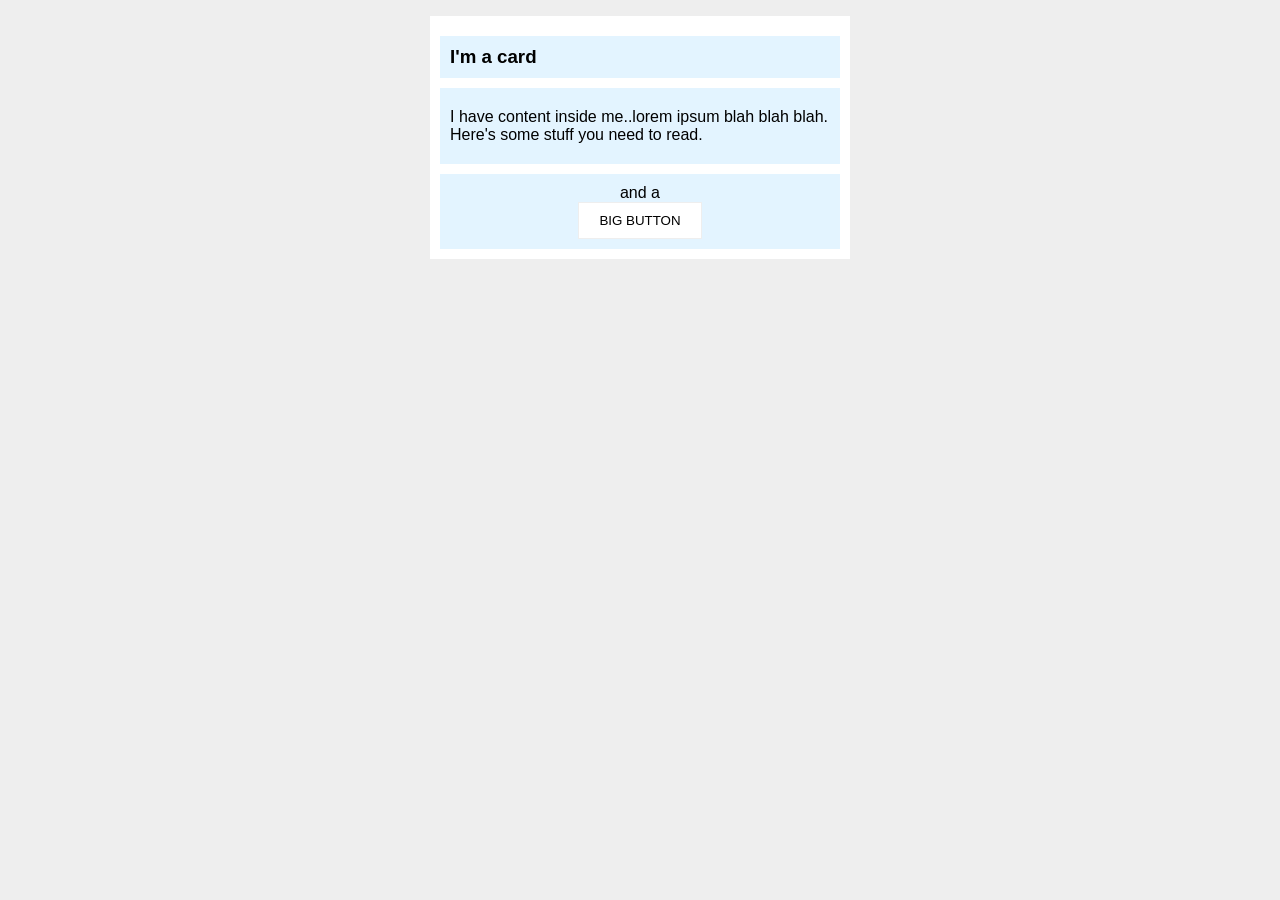
<file: foundations/block-and-inline/02-margin-and-padding-2/index.html>
<!DOCTYPE html>
<html lang="en">
  <head>
    <meta charset="UTF-8">
    <meta http-equiv="X-UA-Compatible" content="IE=edge">
    <meta name="viewport" content="width=device-width, initial-scale=1.0">
    <title>Margin and Padding exercise 2</title>
    <link rel="stylesheet" href="style.css">
  </head>
  <body>
    <div class="card">
      <h3 class="title">I'm a card</h3>
      <div class="content">I have content inside me..lorem ipsum blah blah blah. Here's some stuff you need to read.</div>
      <div class="button-container">and a <button>BIG BUTTON</button></div>
    </div>
  </body>
</html>
</file>
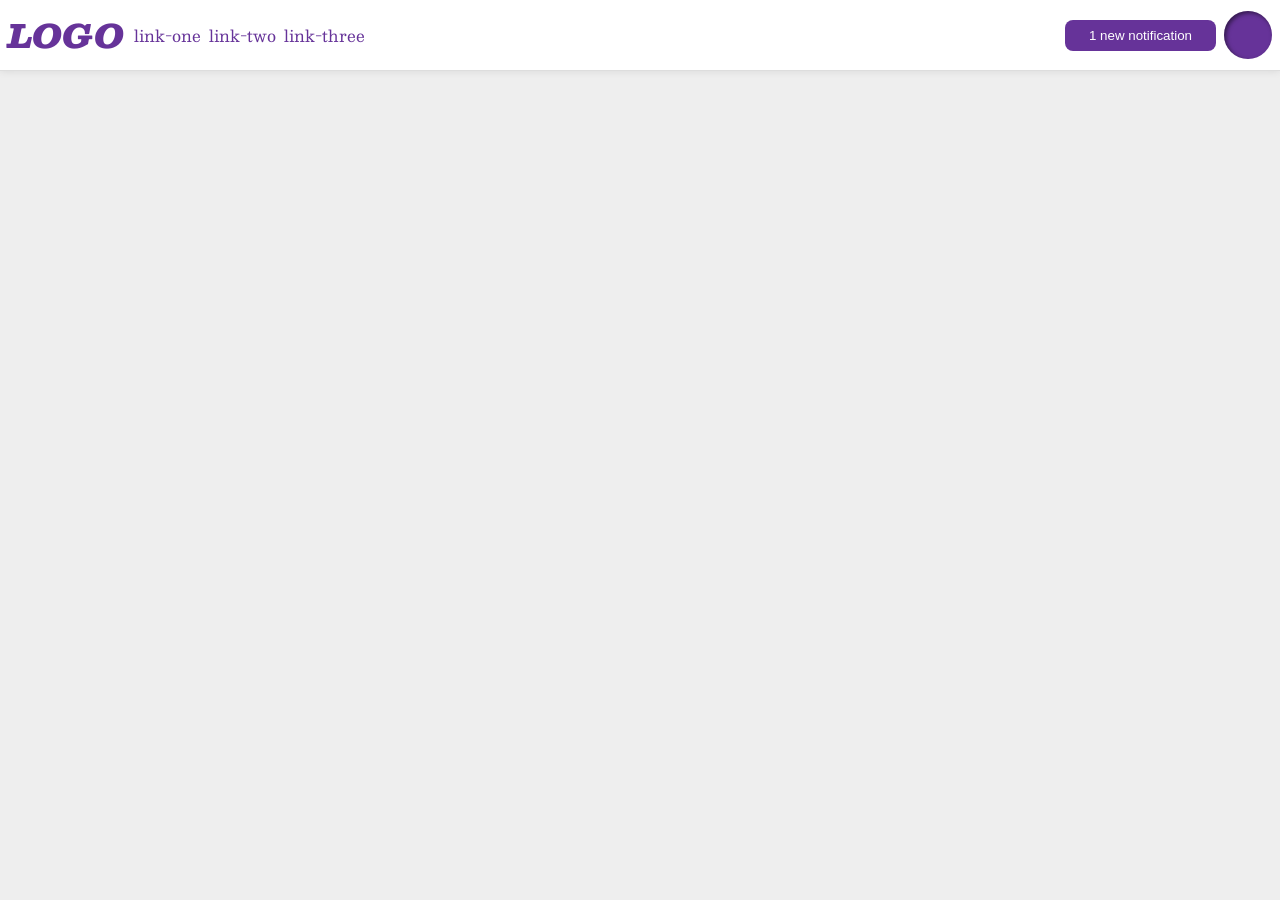
<file: foundations/flex/03-flex-header-2/index.html>
<!DOCTYPE html>
<html lang="en">

<head>
  <meta charset="UTF-8">
  <meta http-equiv="X-UA-Compatible" content="IE=edge">
  <meta name="viewport" content="width=device-width, initial-scale=1.0">
  <title>Flex Header 2</title>
  <link rel="stylesheet" href="style.css">
</head>

<body>
  <div class="header">
    <div class="left-container">
      <div class="logo">
        LOGO
      </div>
      <ul class="links">
        <li><a href="https://google.com">link-one</a></li>
        <li><a href="https://google.com">link-two</a></li>
        <li><a href="https://google.com">link-three</a></li>
      </ul>
    </div>
    <div class="right-container">
      <button class="notifications">
        1 new notification
      </button>
      <div class="profile-image"></div>
    </div>
  </div>
</body>

</html>
</file>
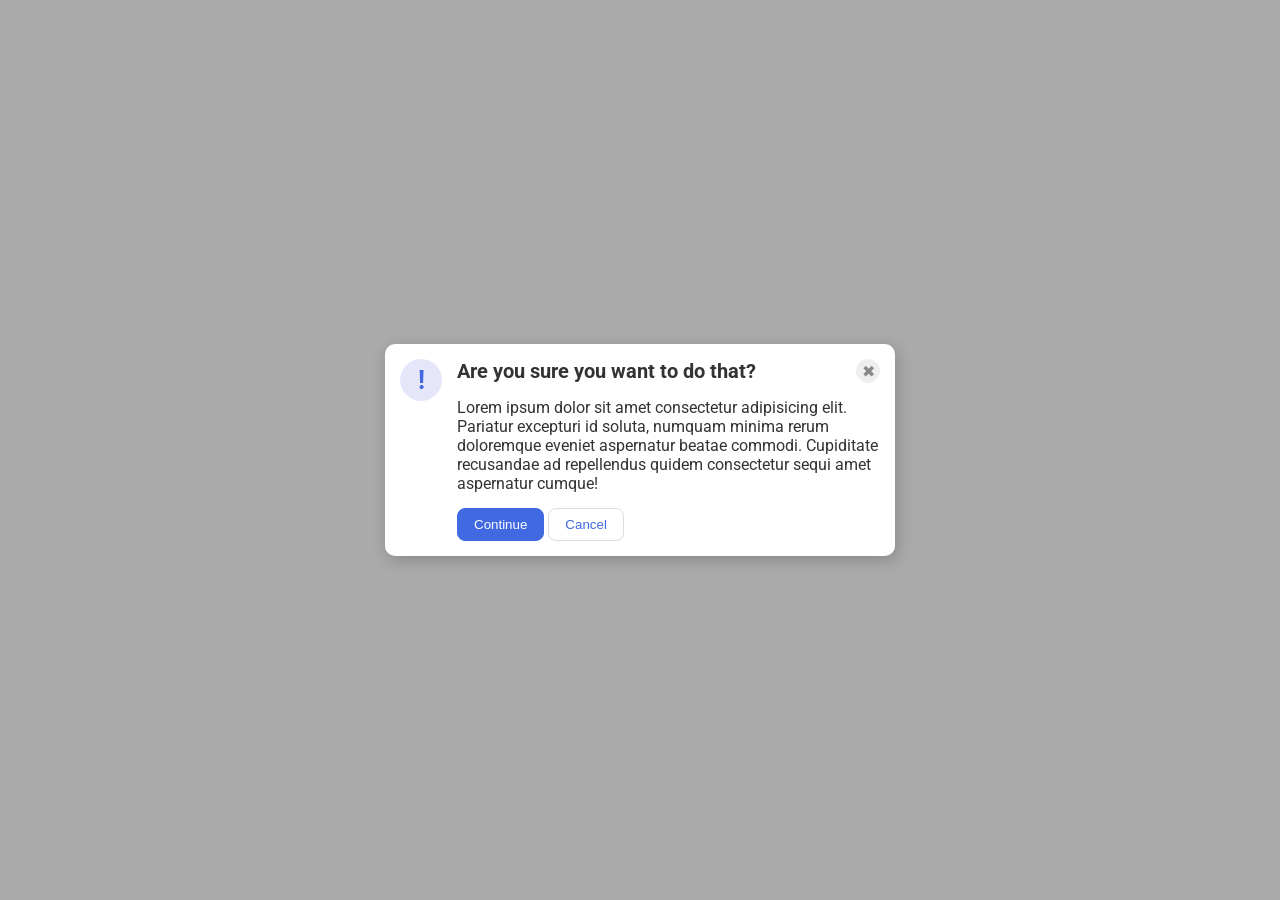
<file: foundations/flex/05-flex-modal/index.html>
<!DOCTYPE html>
<html lang="en">

<head>
  <meta charset="UTF-8">
  <meta http-equiv="X-UA-Compatible" content="IE=edge">
  <meta name="viewport" content="width=device-width, initial-scale=1.0">
  <link rel="stylesheet" href="style.css">
  <title>Modal</title>
</head>

<body>
  <div class="modal">
    <div class="icon">!</div>
    <div class="detail-container">
      <div class="top-row">
        <div class="header">Are you sure you want to do that?</div>
        <button class="close-button">✖</button>
      </div>
      <div class="text">Lorem ipsum dolor sit amet consectetur adipisicing elit. Pariatur excepturi id soluta, numquam
        minima rerum doloremque eveniet aspernatur beatae commodi. Cupiditate recusandae ad repellendus quidem
        consectetur sequi amet aspernatur cumque!</div>
      <div class="button-container">
        <button class="continue">Continue</button>
        <button class="cancel">Cancel</button>
      </div>
    </div>
  </div>
</body>

</html>
</file>
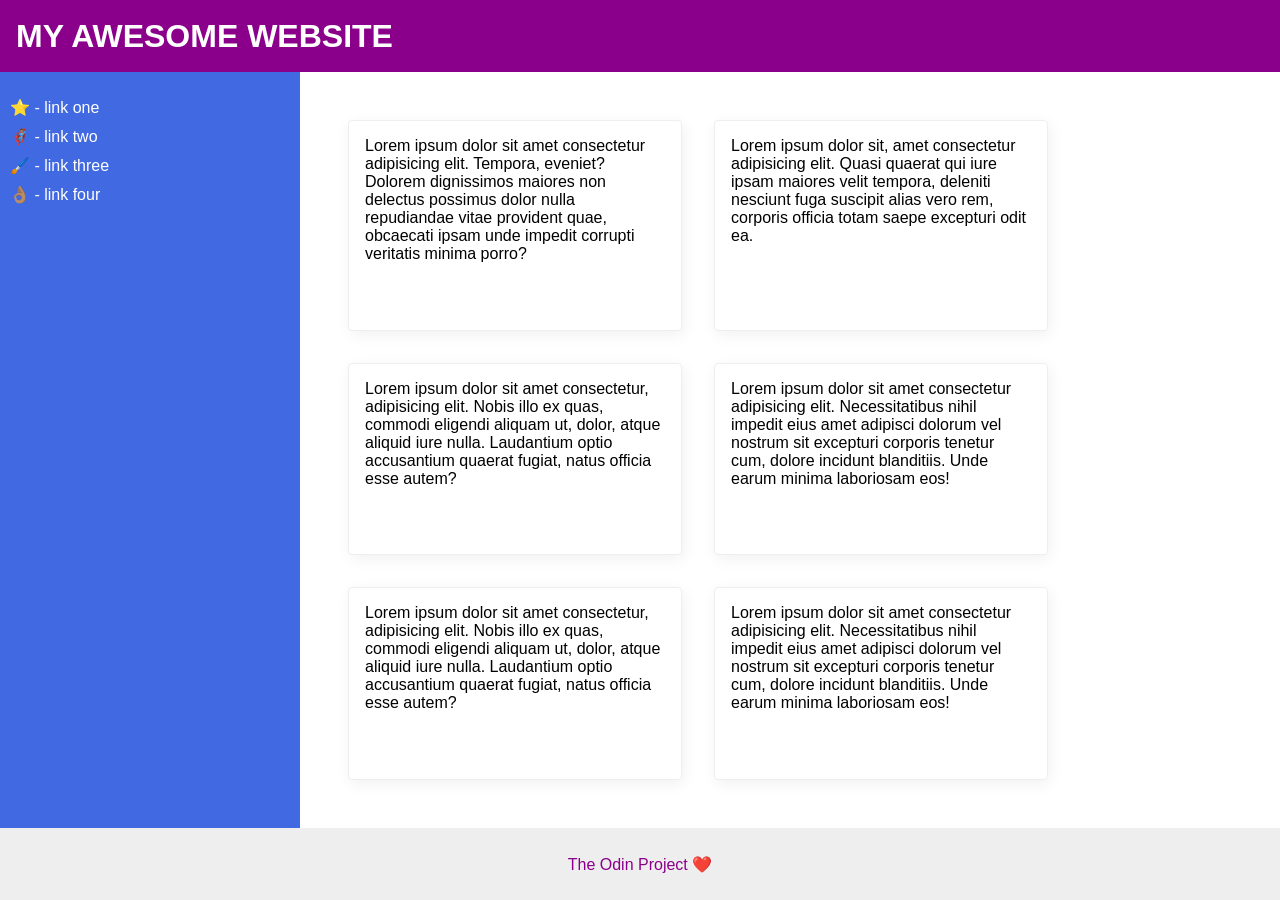
<file: foundations/flex/07-flex-layout-2/index.html>
<!DOCTYPE html>
<html lang="en">

<head>
  <meta charset="UTF-8">
  <meta http-equiv="X-UA-Compatible" content="IE=edge">
  <meta name="viewport" content="width=device-width, initial-scale=1.0">
  <title>The Holy Grail</title>
  <link rel="stylesheet" href="style.css">
</head>

<body>
  <div class="header">
    MY AWESOME WEBSITE
  </div>
  <div class="second-row-container">
    <div class="sidebar">
      <ul>
        <li><a href="#">⭐ - link one</a></li>
        <li><a href="#">🦸🏽‍♂️ - link two</a></li>
        <li><a href="#">🖌️ - link three</a></li>
        <li><a href="#">👌🏽 - link four</a></li>
      </ul>
    </div>
    <div class="card-container">
      <div class="card">Lorem ipsum dolor sit amet consectetur adipisicing elit. Tempora, eveniet? Dolorem dignissimos
        maiores non delectus possimus dolor nulla repudiandae vitae provident quae, obcaecati ipsam unde impedit
        corrupti veritatis minima porro?</div>
      <div class="card">Lorem ipsum dolor sit, amet consectetur adipisicing elit. Quasi quaerat qui iure ipsam maiores
        velit tempora, deleniti nesciunt fuga suscipit alias vero rem, corporis officia totam saepe excepturi odit ea.
      </div>
      <div class="card">Lorem ipsum dolor sit amet consectetur, adipisicing elit. Nobis illo ex quas, commodi eligendi
        aliquam ut, dolor, atque aliquid iure nulla. Laudantium optio accusantium quaerat fugiat, natus officia esse
        autem?</div>
      <div class="card">Lorem ipsum dolor sit amet consectetur adipisicing elit. Necessitatibus nihil impedit eius amet
        adipisci dolorum vel nostrum sit excepturi corporis tenetur cum, dolore incidunt blanditiis. Unde earum minima
        laboriosam eos!</div>
      <div class="card">Lorem ipsum dolor sit amet consectetur, adipisicing elit. Nobis illo ex quas, commodi eligendi
        aliquam ut, dolor, atque aliquid iure nulla. Laudantium optio accusantium quaerat fugiat, natus officia esse
        autem?</div>
      <div class="card">Lorem ipsum dolor sit amet consectetur adipisicing elit. Necessitatibus nihil impedit eius amet
        adipisci dolorum vel nostrum sit excepturi corporis tenetur cum, dolore incidunt blanditiis. Unde earum minima
        laboriosam eos!</div>
    </div>
  </div>

  <div class="footer">
    The Odin Project ❤️
  </div>
</body>

</html>
</file>
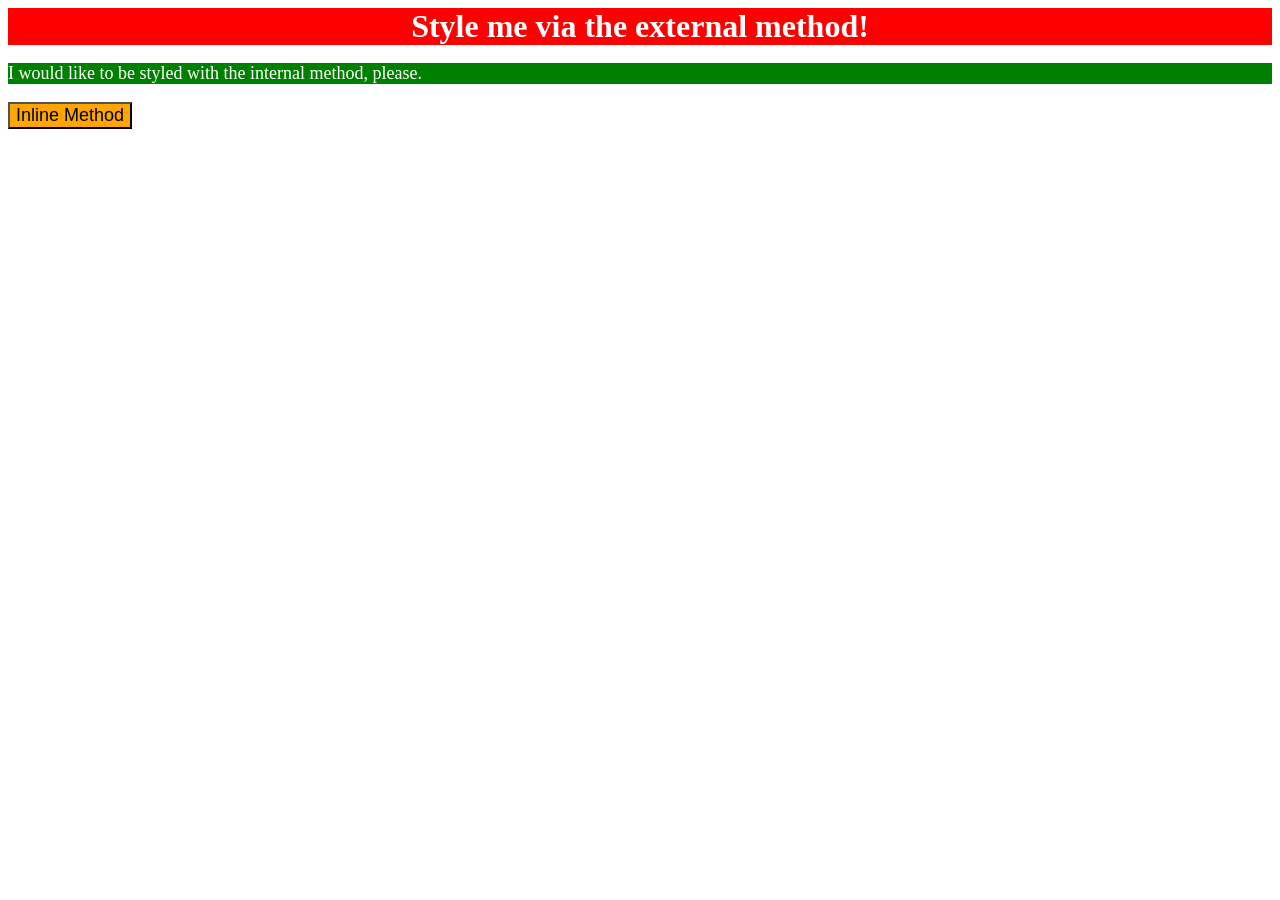
<file: foundations/intro-to-css/01-css-methods/index.html>
<!DOCTYPE html>
<html lang="en">
  <head>
    <meta charset="UTF-8">
    <meta http-equiv="X-UA-Compatible" content="IE=edge">
    <meta name="viewport" content="width=device-width, initial-scale=1.0">
    <link rel="stylesheet" href="styles.css">
    <style>
      p {
        background-color: green;
        color: white;
        font-size: 18px;
      }
    </style>
    <title>Methods for Adding CSS</title>
  </head>
  <body>
    <div>Style me via the external method!</div>
    <p>I would like to be styled with the internal method, please.</p>
    <button style="background-color: orange; font-size: 18px;">Inline Method</button>
  </body>
</html>
</file>
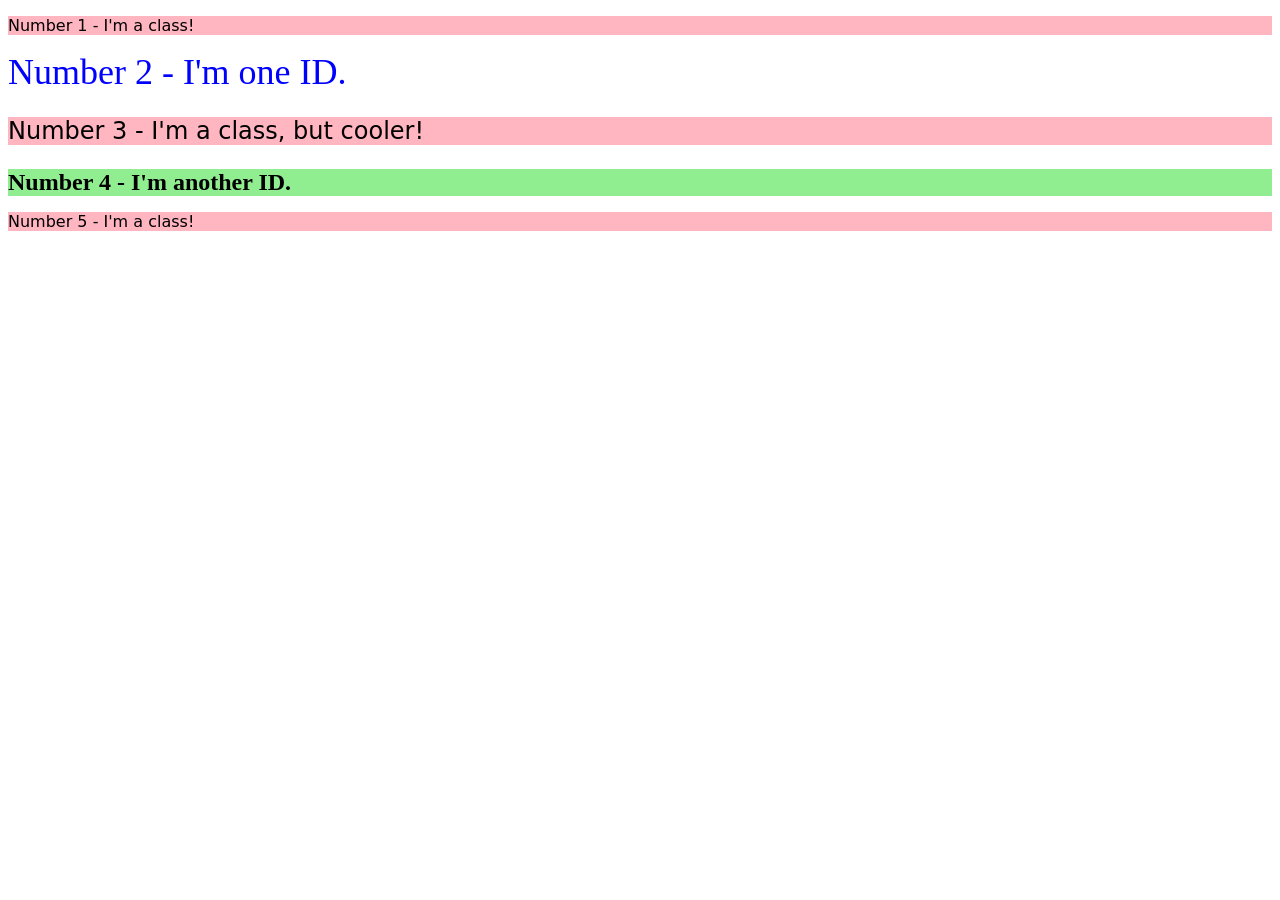
<file: foundations/intro-to-css/02-class-id-selectors/index.html>
<!DOCTYPE html>
<html lang="en">
  <head>
    <meta charset="UTF-8">
    <meta http-equiv="X-UA-Compatible" content="IE=edge">
    <meta name="viewport" content="width=device-width, initial-scale=1.0">
    <title>Class and ID Selectors</title>
    <link rel="stylesheet" href="style.css">
  </head>
  <body>
    <p class="odd-element">Number 1 - I'm a class!</p>
    <div id="div-2">Number 2 - I'm one ID.</div>
    <p class="odd-element third-element">Number 3 - I'm a class, but cooler!</p>
    <div id="div-4">Number 4 - I'm another ID.</div>
    <p class="odd-element">Number 5 - I'm a class!</p>
  </body>
</html>
</file>
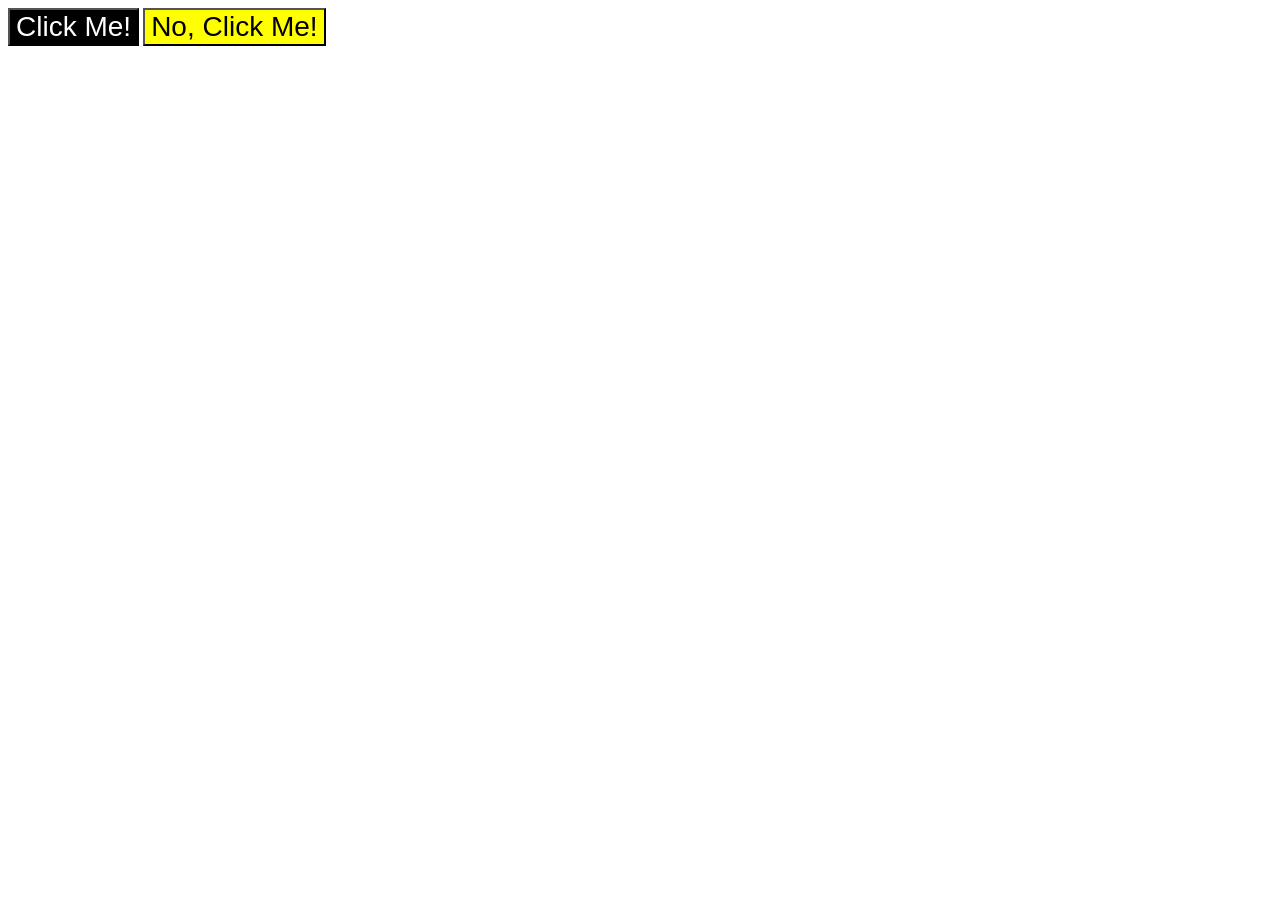
<file: foundations/intro-to-css/03-grouping-selectors/index.html>
<!DOCTYPE html>
<html lang="en">
  <head>
    <meta charset="UTF-8">
    <meta http-equiv="X-UA-Compatible" content="IE=edge">
    <meta name="viewport" content="width=device-width, initial-scale=1.0">
    <title>Grouping Selectors</title>
    <link rel="stylesheet" href="style.css">
  </head>
  <body>
    <button class="first-element">Click Me!</button>
    <button class="second-element">No, Click Me!</button>
  </body>
</html>
</file>
<file: foundations/block-and-inline/02-margin-and-padding-2/style.css>
body {
  background: #eee;
  font-family: sans-serif;
  font-size: 16px;
}

.card {
  width: 400px;
  background: #fff;
  margin: 16px auto;
  padding: 10px;
}

.title {
  background: #e3f4ff;
  padding: 10px;
  margin: 10px 0px;
}

.content {
  background: #e3f4ff;
  padding: 20px 10px;
}

.button-container {
  background: #e3f4ff;
  margin-top: 10px;
  padding: 10px;
  text-align: center;
}

button {
  background: white;
  border: 1px solid #eee;
  display: block;
  padding: 10px 20px;
  margin: 0 auto;
}
</file>
<file: foundations/flex/03-flex-header-2/style.css>
/* this is some magical font-importing.  
you'll learn about it later. */
@import url("https://fonts.googleapis.com/css2?family=Besley:ital,wght@0,400;1,900&display=swap");

body {
  margin: 0;
  background: #eee;
  font-family: Besley, serif;
}

.header {
  background: white;
  border-bottom: 1px solid #ddd;
  box-shadow: 0 0 8px rgba(0, 0, 0, 0.1);
  display: flex;
  justify-content: space-between;
  padding: 8px;
}

.profile-image {
  background: rebeccapurple;
  box-shadow: inset 2px 2px 4px rgba(0, 0, 0, 0.5);
  border-radius: 50%;
  width: 48px;
  height: 48px;
}

.logo {
  color: rebeccapurple;
  font-size: 32px;
  font-weight: 900;
  font-style: italic;
}

button {
  border: none;
  border-radius: 8px;
  background: rebeccapurple;
  color: white;
  padding: 8px 24px;
}

a {
  /* this removes the line under our links */
  text-decoration: none;
  color: rebeccapurple;
}

ul {
  list-style-type: none;
  padding: 0px;
  margin: 0px;
  display: flex;
  gap: 8px;
  align-items: center;
}

.left-container {
  display: flex;
  gap: 10px;
}

.right-container {
  display: flex;
  align-items: center;
  gap: 8px;
}
</file>
<file: foundations/flex/05-flex-modal/style.css>
@import url('https://fonts.googleapis.com/css2?family=Roboto:wght@400;700&display=swap');

html, body {
  height: 100%;
}

body {
  font-family: Roboto, sans-serif;
  margin: 0;
  background: #aaa;
  color: #333;
  /* I'll give you this one for free lol */
  display: flex;
  align-items: center;
  justify-content: center;
}

.modal {
  background: white;
  width: 480px;
  border-radius: 10px;
  box-shadow: 2px 4px 16px rgba(0,0,0,.2);
  display: flex;
  justify-content: center;
  padding: 15px;
  gap: 15px;
}

.icon {
  color: royalblue;
  font-size: 26px;
  font-weight: 700;
  background: lavender;
  width: 42px;
  height: 42px;
  border-radius: 50%;
  display: flex;
  align-items: center;
  justify-content: center;
  flex-shrink: 0;
}

.close-button {
  background: #eee;
  border-radius: 50%;
  color: #888;
  font-weight: 400;
  font-size: 16px;
  height: 24px;
  width: 24px;
  display: flex;
  align-items: center;
  justify-content: center;
  border: 1px solid #eee;
  padding: 0;
}

button {
  cursor: pointer;
  padding: 8px 16px;
  border-radius: 8px;
}

button.continue {
  background: royalblue;
  border: 1px solid royalblue;
  color: white;
}

button.cancel {
  background: white;
  border: 1px solid #ddd;
  color: royalblue;
}

.detail-container {
  display: flex;
  flex-direction: column;
  gap: 15px;
}

.top-row {
  display: flex;
  justify-content: space-between;
  align-items: center;
}

.header {
  font-weight: 700;
  font-size: 20px;
}
</file>
<file: foundations/flex/07-flex-layout-2/style.css>
body {
  font-family: -apple-system, BlinkMacSystemFont, 'Segoe UI', Roboto, Oxygen, Ubuntu, Cantarell, 'Open Sans', 'Helvetica Neue', sans-serif;
  margin: 0;
  min-height: 100vh;
  display: flex;
  flex-direction: column;
}

.header {
  height: 72px;
  background: darkmagenta;
  color: white;
  font-size: 32px;
  font-weight: 900;
  padding-left: 16px;
  display: flex;
  align-items: center;
}

.footer {
  height: 72px;
  background: #eee;
  color: darkmagenta;
  display: flex;
  justify-content: center;
  align-items: center;
}

.sidebar {
  width: 300px;
  background: royalblue;
  box-sizing: border-box;
  flex: 0 0 auto;
}

.card {
  border: 1px solid #eee;
  box-shadow: 2px 4px 16px rgba(0,0,0,.06);
  border-radius: 4px;
  width: 300px;
  padding: 16px;
}

.second-row-container {
  flex: 1;
  display: flex;
}

.card-container {
  display: flex;
  flex-wrap: wrap;
  padding: 48px;
  gap: 32px;
}

ul {
  list-style-type: none;
  padding: 10px;
  display: flex;
  flex-direction: column;
  gap: 10px;
}

a {
  text-decoration: none;
  color: white;
}
</file>
<file: foundations/intro-to-css/01-css-methods/styles.css>
div {
  background-color: red;
  color: white;
  font-size: 32px;
  text-align: center;
  font-weight: bold;
}
</file>
<file: foundations/intro-to-css/02-class-id-selectors/style.css>
/* Add CSS Styling */

.odd-element {
  background-color: #ffb6c1;
  font-family: Verdana, 'DejaVu Sans', sans-serif;
}

#div-2 {
  color: #0000ff;
  font-size: 36px;
}

.third-element {
  font-size: 24px;
}

#div-4 {
  background-color: #90ee90;
  font-size: 24px;
  font-weight: 700;
}
</file>
<file: foundations/intro-to-css/03-grouping-selectors/style.css>
/* Add CSS Styling */
.first-element {
  background-color: black;
  color: white;
}

.second-element {
  background-color: yellow;
}

.first-element, .second-element {
  font-size: 28px;
  font-family: Helvetica, 'Times New Roman', sans-serif;
}
</file>
